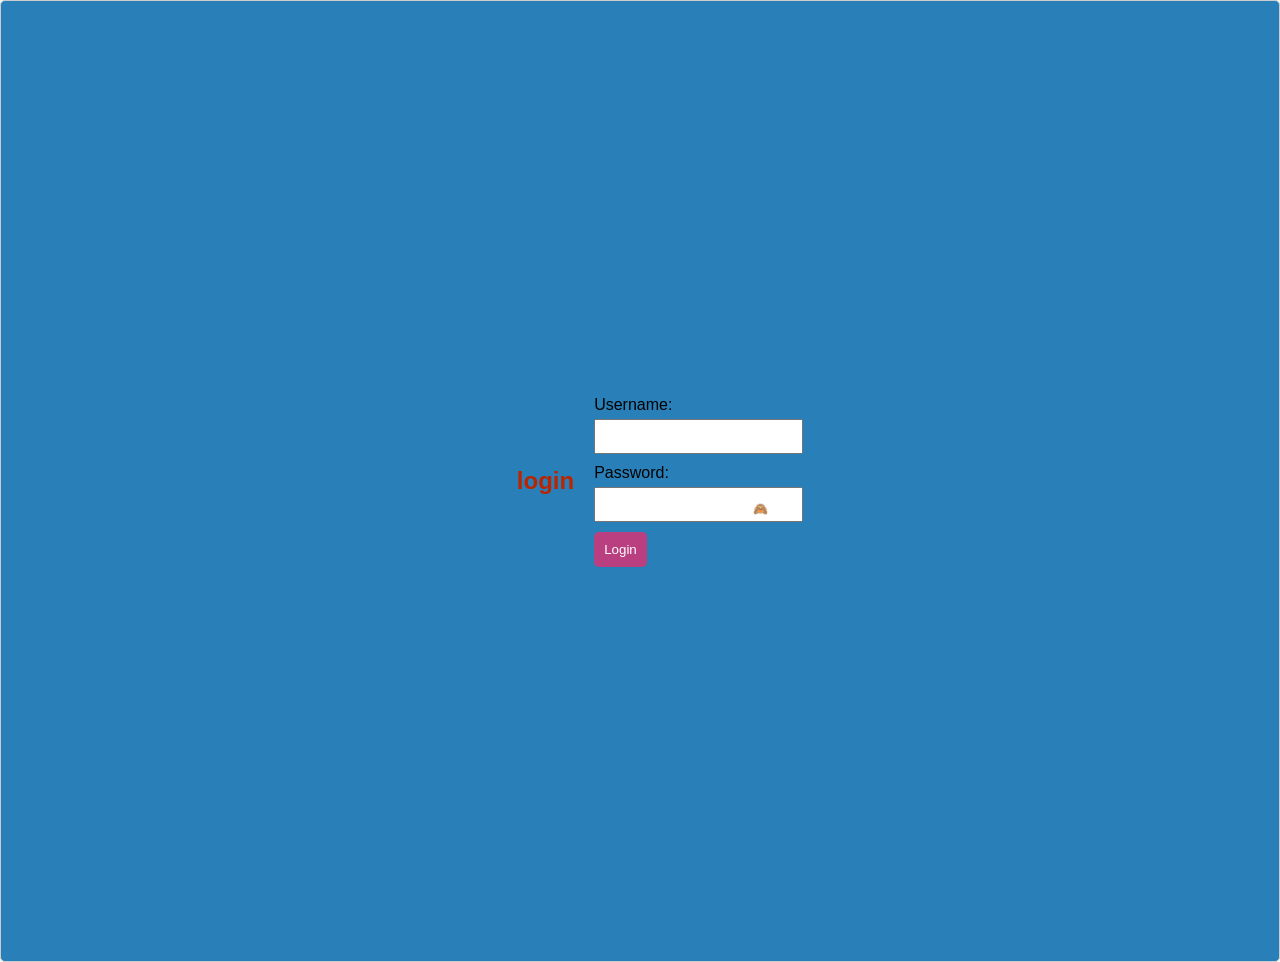
<file: index.html>
<!DOCTYPE html>
<html lang="en">
<head>
    <meta charset="UTF-8">
    <meta name="viewport" content="width=device-width, initial-scale=1.0">
    <link rel="stylesheet" href="styles.css">
    <title>Login Page</title>
</head>
<body class="body">
    
    <div class="login-container">
        <h2 id="lll">login</h2> 
        <form id="loginForm">
            <label for="username">Username:</label>
            <input type="text" id="username" name="username" required>

            <label for="password">Password:</label>
            <div class="password-container">
                <input type="password" id="password" name="password" required>
                <button type="button" id="🙈" onclick="togglePassword()">🙈</button>
            </div>

            <button type="button" onclick="checkCredentials()">Login</button>
        </form>
    </div>

    <script src="script.js"></script>
</body>
</html>
</file>
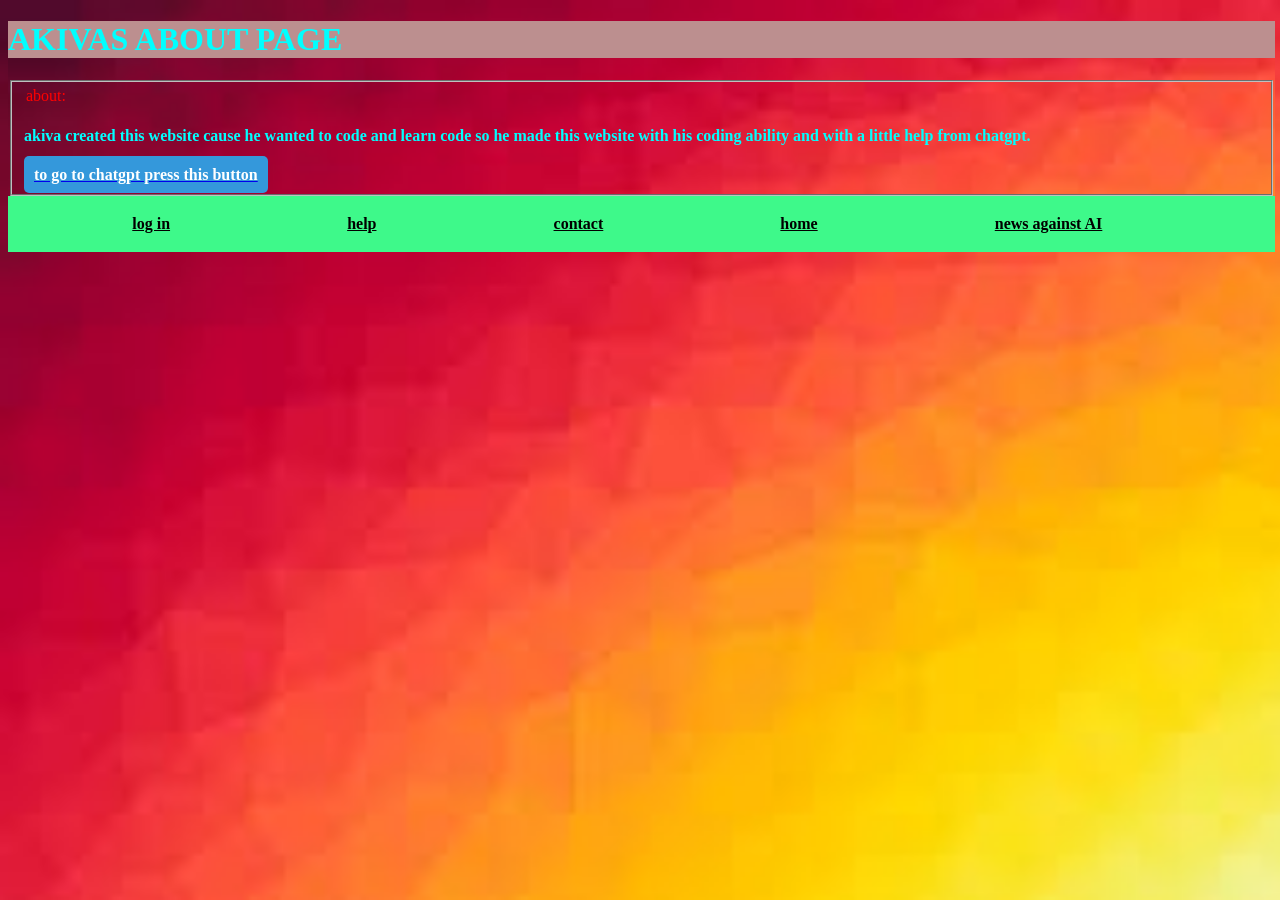
<file: about.html>
<!doctype html>
<html lang="en">
<meta charset="utf-8">
 <meta name="viewport" content="width=device-width, initial-scale=1.0">
<html class="body">
<head>

<style>
 .pink
 {
 color:pink;
 }
 .red
 {
 color:red;
 }
 .black{
 color:black;
 }
 .green{
 color:green;
 }
  .aqua{
 color:aqua;
 }
  .blue{
 color:blue;
 }
  .brown{
 color:brown;
 }
  .silver{
 color:silver;
 }
   .fuchsia{
 color:fuchsia;
 }
   .darkgray{
 color:darkgray;
   }

.body{
  min-height: 100%;
  min-width: 99%;
   background-image: url("[data-uri]");
  background-repeat: no-repeat;
  background-size: cover;
  
}
nav {
  max-width: 1200px;
  margin: auto;
  background: rgb(62, 249, 138);
  padding: 1.2em 2.5em;
}
nav ul {
  list-style-type: none;
  display: flex;
  justify-content: space-around;
  margin: 0;
}
nav ul li {
  margin: 0;
  font-weight: 600;
}
nav ul li a:link {
  color: #000;
}
nav ul li a:link:hover {
  text-decoration: underline;
}


@media screen and (min-width: 850px) {
    
}
.mo{
  color: aquamarine;
  background-color: blueviolet;

}

.kkk{
 
    background-color: #3498db;
    color: #fff;
    border: none;
    padding: 10px;
    border-radius: 5px;
    cursor: pointer;

}
.kkk:hover {
    background-color: #2980b9;
}


</style>
<head>

<title class="header">kivas website&copy</title>
<link rel="stylesheet" href="hi4.css">
</head>
<body class="body">


<div class="header">
<p><h1>AKIVAS ABOUT PAGE</h1></p>
</div>
<a class="ouremail">
<fieldset class="ouremail">
<legend class="red">about:</legend>
<form action="">
<p class="aqua"><h4 class="aqua">akiva created this website cause he wanted to code and learn code so he made this website with his coding ability and with a little help from chatgpt.</h4></p>
<a href="https://chat.openai.com">
<b class="kkk">to go to chatgpt press this button </b>
</a>
</form>
</fieldset>


<nav>
  <ul>
  <li><a href="index.html">log in</li>
  <li><a href="help.html">help</li>
  <li><a href="contact.html">contact</li>
 
    <li><a href="hietited.html">home</li>
      <li><a href="news.html">news against AI</li>
  </ul>
  </nav>






</body>
</html>
</file>
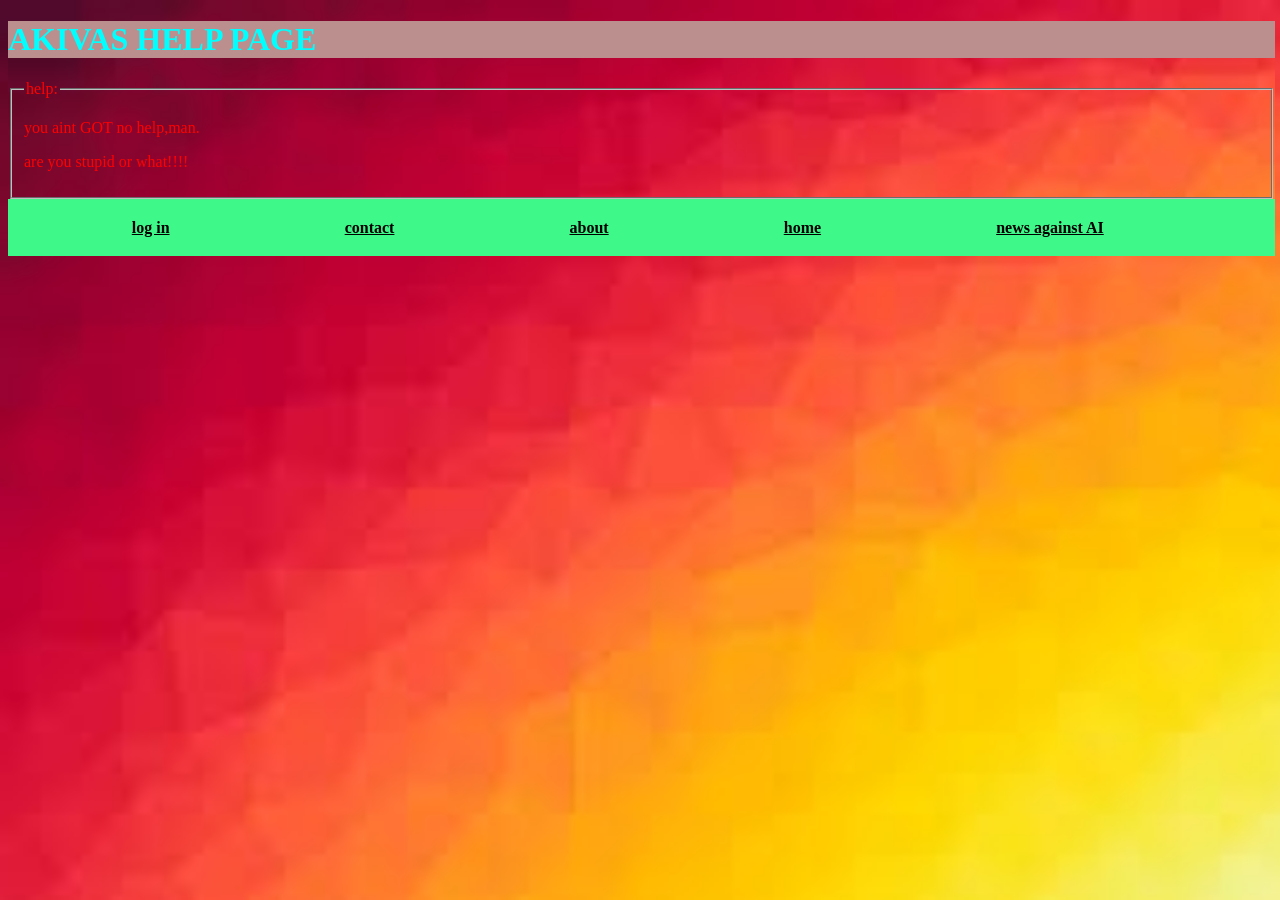
<file: help.html>
<!doctype html>
<html lang="en">
<meta charset="utf-8">
 <meta name="viewport" content="width=device-width, initial-scale=1.0">
<html class="body">
<head>

<style>
 .pink
 {
 color:pink;
 }
 .red
 {
 color:red;
 }
 .black{
 color:black;
 }
 .green{
 color:green;
 }
  .aqua{
 color:aqua;
 }
  .blue{
 color:blue;
 }
  .brown{
 color:brown;
 }
  .silver{
 color:silver;
 }
   .fuchsia{
 color:fuchsia;
 }
   .darkgray{
 color:darkgray;



nav {
  max-width: 1200px;
  margin: auto;
  background: rgb(62, 249, 138);
  padding: 1.2em 2.5em;
}
nav ul {
  list-style-type: none;
  display: flex;
  justify-content: space-around;
  margin: 0;
}
nav ul li {
  margin: 0;
  font-weight: 600;
}
nav ul li a:link {
  color: #000;
}
nav ul li a:link:hover {
  text-decoration: underline;
}


@media screen and (min-width: 850px) {
    
}




</style>
<head>

<title class="header">kivas website&copy</title>
<link rel="stylesheet" href="hi4.css">
</head>
<body class="body">

<div class="header">
<p><h1>AKIVAS HELP PAGE</h1></p>
</div>
<a class="ouremail">
<fieldset class="ouremail">
<legend class="red">help:</legend>
<form action="">

<p class="red">you aint GOT no help,man.<br>
<p class="red">are you stupid or what!!!!<br>
</form>
</fieldset>
</a>


<nav>
  <ul>
  <li><a href="index.html">log in</li>
 
  <li><a href="contact.html">contact</li>
  <li><a href="about.html">about</li>
    <li><a href="hietited.html">home</li>
      <li><a href="news.html">news against AI</li>
  </ul>
  </nav>

</body>
</html>
</file>
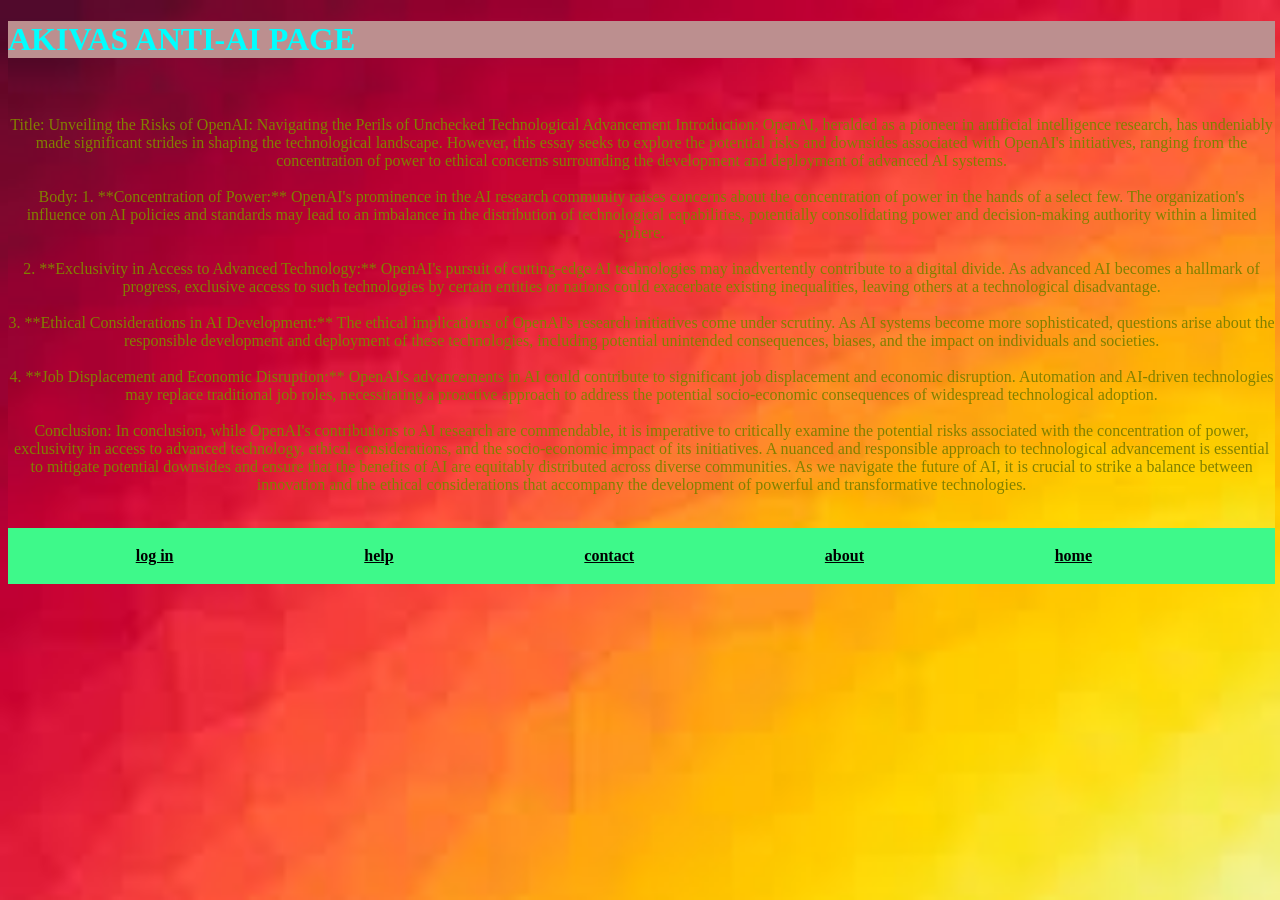
<file: news.html>
<!doctype html>
<html lang="en">
<meta charset="utf-8">
 <meta name="viewport" content="width=device-width, initial-scale=1.0">
<html class="body">
<head>

<style>
 .pink
 {
 color:pink;
 }
 .red
 {
 color:red;
 }
 .black{
 color:black;
 }
 .green{
 color:green;
 }
  .aqua{
 color:aqua;
 }
  .blue{
 color:blue;
 }
  .brown{
 color:brown;
 }
  .silver{
 color:silver;
 }
   .fuchsia{
 color:fuchsia;
 }
   .darkgray{
 color:darkgray;
   }
h4{
color:red;
}

h1{
color:aqua;
}

h3{
color:blue;
}

button{
color:red;
}

b{
color:red;
height: 50vh;
width: 50vh;
}

.c{
  color:aqua;
  height:50px;
  width:50vh;
}
.hiq{
  background-color: red;
  background-image: url("https://encrypted-tbn0.gstatic.com/images?q=tbn:ANd9GcQgj_WBDShOO3RU89dX-Z_a5RQh3GogaOT8Zg&usqp=CAU")
}


.header{
  background-color: rosybrown;
 margin: 0;
  padding: 0;
}



nav {
  max-width: 1200px;
  margin: auto;
  background: rgb(62, 249, 138);
  padding: 1.2em 2.5em;
}
nav ul {
  list-style-type: none;
  display: flex;
  justify-content: space-around;
  margin: 0;
}
nav ul li {
  margin: 0;
  font-weight: 600;
}
nav ul li a:link {
  color: #000;
}
nav ul li a:link:hover {
  
}


@media screen and (min-width: 850px) {
    
}
.body{

   background: aquamarine; 

  
}






    .d{
  color:purple;
  height:50px;
  width:50vh;
}

.star{
  background-color: #cc3300;

}
.purple{
  color: olive;
  text-align: center;
}



</style>
<head>

<title class="header">kivas website&copy</title>
<link rel="stylesheet" href="hi4.css">

</head>
<body class="body">

<div class="header">
<p><h1>AKIVAS ANTI-AI PAGE</h1></p>
</div>
<p class="purple"><br><br>Title: Unveiling the Risks of OpenAI: Navigating the Perils of Unchecked Technological Advancement

    Introduction:
    
    OpenAI, heralded as a pioneer in artificial intelligence research, has undeniably made significant strides in shaping the technological landscape. However, this essay seeks to explore the potential risks and downsides associated with OpenAI's initiatives, ranging from the concentration of power to ethical concerns surrounding the development and deployment of advanced AI systems.
    <br><br>
    Body:
    
    1. **Concentration of Power:**
       OpenAI's prominence in the AI research community raises concerns about the concentration of power in the hands of a select few. The organization's influence on AI policies and standards may lead to an imbalance in the distribution of technological capabilities, potentially consolidating power and decision-making authority within a limited sphere.
    <br><br>
    2. **Exclusivity in Access to Advanced Technology:**
       OpenAI's pursuit of cutting-edge AI technologies may inadvertently contribute to a digital divide. As advanced AI becomes a hallmark of progress, exclusive access to such technologies by certain entities or nations could exacerbate existing inequalities, leaving others at a technological disadvantage.
    <br><br>
    3. **Ethical Considerations in AI Development:**
       The ethical implications of OpenAI's research initiatives come under scrutiny. As AI systems become more sophisticated, questions arise about the responsible development and deployment of these technologies, including potential unintended consequences, biases, and the impact on individuals and societies.
    <br><br>
    4. **Job Displacement and Economic Disruption:**
       OpenAI's advancements in AI could contribute to significant job displacement and economic disruption. Automation and AI-driven technologies may replace traditional job roles, necessitating a proactive approach to address the potential socio-economic consequences of widespread technological adoption.
    <br><br>
    Conclusion:
    
    In conclusion, while OpenAI's contributions to AI research are commendable, it is imperative to critically examine the potential risks associated with the concentration of power, exclusivity in access to advanced technology, ethical considerations, and the socio-economic impact of its initiatives. A nuanced and responsible approach to technological advancement is essential to mitigate potential downsides and ensure that the benefits of AI are equitably distributed across diverse communities. As we navigate the future of AI, it is crucial to strike a balance between innovation and the ethical considerations that accompany the development of powerful and transformative technologies.
    <br><br>
</p>
<nav>
  <ul>
  <li><a href="index.html">log in</li>
  <li><a href="help.html">help</li>
  <li><a href="contact.html">contact</li>
  <li><a href="about.html">about</li>
    <li><a href="hietited.html">home</li>
  </ul>
  </nav>
</body>
</html>
</file>
<file: styles.css>
body {
    font-family: 'Arial', sans-serif;
    display: flex;
    align-items: center;
    justify-content: center;
    height: 100vh;
    margin: 0;
}

.login-container {
    display: flex;
    align-items: center;
    justify-content: center;
    width: 100%;
    height: 100%;
    padding: 30px;
    margin: auto;
    border: 1px solid #ccc;
    border-radius: 5px;
    box-shadow: 0 0 10px rgba(0, 0, 0, 0.1);
    background-color: #2980b9;
}
#lll{
    color: #b92500;
    margin: 10px;
    padding: 10px;
    
}
label {
    display: block;
    margin-bottom: 5px;
}

input {
    width: 100%;
    padding: 8px;
    margin-bottom: 10px;
}

.password-container {
    position: relative;
}

#🙈{
    display: flex;
    align-self:center;
    justify-content: center;
 
    position: absolute;
    top: 50%;
    right: 5px;
    transform: translateY(-50%);
    background-color: transparent;
    border: none;
    cursor: pointer;
    outline: none;
    font-size: 12px;
    color: #3498db;
    text-decoration: wavy;
}

button {
    background-color: #b93f80;
    color: #fff;
    border: none;
    padding: 10px;
    border-radius: 5px;
    cursor: pointer;
}

button:hover {
    background-color: #b92500;
}
</file>
<file: hi4.css>
h4{
color:red;
}

h1{
color:aqua;
}

h3{
color:blue;
}

button{
color:red;
}

b{
color:red;
height: 50vh;
width: 50vh;
}

.c{
  color:aqua;
  height:50px;
  width:50vh;
}
.hiq{
  background-color: red;
  background-image: url("https://encrypted-tbn0.gstatic.com/images?q=tbn:ANd9GcQgj_WBDShOO3RU89dX-Z_a5RQh3GogaOT8Zg&usqp=CAU")
}


.header{
  background-color: rosybrown;
 margin: 0;
  padding: 0;
}



nav {
  max-width: 1200px;
  margin: auto;
  background: rgb(62, 249, 138);
  padding: 1.2em 2.5em;
}
nav ul {
  list-style-type: none;
  display: flex;
  justify-content: space-around;
  margin: 0;
}
nav ul li {
  margin: 0;
  font-weight: 600;
}
nav ul li a:link {
  color: #000;
}
nav ul li a:link:hover {
  
}


@media screen and (min-width: 850px) {
    
}
.body{
  min-height: 100%;
  min-width: 99%;
   background-image: url("[data-uri]");
  background-repeat: no-repeat;
  background-size: cover;
  
}

.hi{
    background-color:pink;
 margin: 0;
  padding: 0;
}
.hii{




    background-image: url('[data-uri]');
      background-size: cover;
      background-position: center;
   
    background-repeat: no-repeat

}



    .d{
  color:purple;
  height:50px;
  width:50vh;
}

.star{
  color: #cc3300;

}



#ybutton{
  padding: 15px;
  background: #536dff00;
  color: #fff;
  font-size: 18px;
  border: 0;
  outline: none;
  cursor: pointer;
  width: 1px;
  height: 1px;
  margin: 20px auto 0;
  border-radius: 30px;
  position: fixed;
bottom: 0;
right: 0;
text-align: center;

}
#ybutton:hover {
  background-color: #539dff00;
}
</file>
